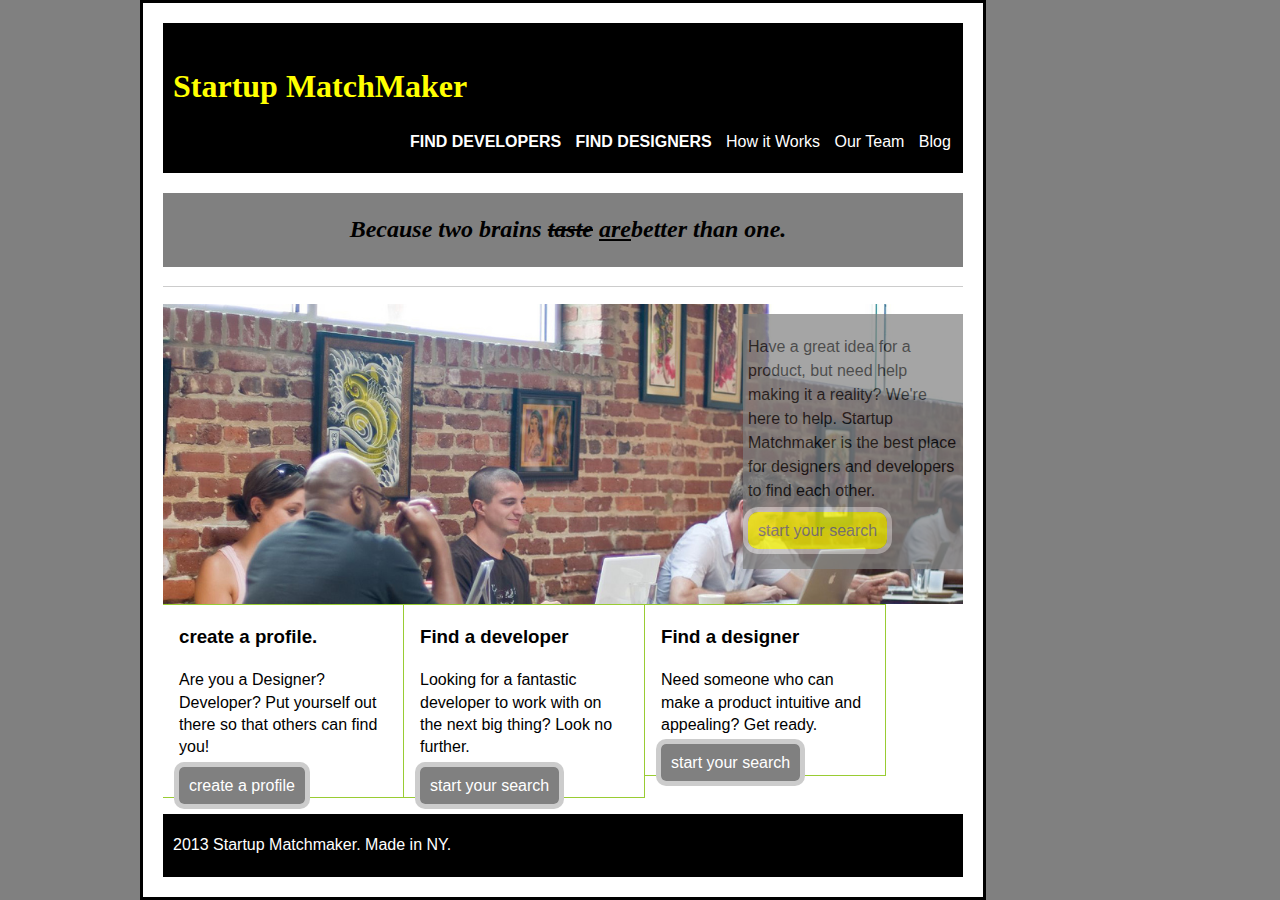
<file: index.html>
<!DOCTYPE html>
<!--[if lt IE 7]>      <html class="no-js lt-ie9 lt-ie8 lt-ie7"> <![endif]-->
<!--[if IE 7]>         <html class="no-js lt-ie9 lt-ie8"> <![endif]-->
<!--[if IE 8]>         <html class="no-js lt-ie9"> <![endif]-->
<!--[if gt IE 8]><!-->
<html class="no-js">
<!--<![endif]-->

<head>
    <meta charset="utf-8">
    <meta http-equiv="X-UA-Compatible" content="IE=edge">
    <title>Startup Matchmaker</title>
    <meta name="description" content="">
    <meta name="viewport" content="width=device-width, initial-scale=1">

    <!-- Place favicon.ico and apple-touch-icon.png in the root directory -->

    <link rel="stylesheet" href="css/normalize.css">
    <link rel="stylesheet" href="css/main.css">
    <!--script src="js/vendor/modernizr-2.6.2.min.js"></script-->
    <link rel="stylesheet" href="css/style.css">

    <!--
    <link href='http://fonts.googleapis.com/css?family=Lato:100,300,400,700,900,400italic,700italic,900italic' rel='stylesheet' type='text/css'>
  -->
</head>

<body>
    <!--[if lt IE 7]>
            <p class="browsehappy">You are using an <strong>outdated</strong> browser. Please <a href="http://browsehappy.com/">upgrade your browser</a> to improve your experience.</p>
        <![endif]-->
    <article>
        <Header>
            <h1>Startup MatchMaker</h1>
            <Nav>
                <a href="#">
                    <strong>FIND DEVELOPERS</strong>
                </a>
                <a href="#">
                    <strong>FIND DESIGNERS</strong>
                </a>
                <a href="#">How it Works</a>
                <a href="#">Our Team</a>
                <a href="#">Blog</a>
            </Nav>
        </Header>

        <div class="sub-header">
            <h2>Because two brains
                <del>taste</del>
                <u>are</u>better than one.</h2>
            <hr>
        </div>

        <div class="banner-area">




            <aside>
                <p>Have a great idea for a product, but need help making it a reality? We're here to help. Startup Matchmaker is the best place for designers and developers to find each other.</p>

                <a href="#" class="button-side">start your search</a>
            </aside>

        </div>



        <div class="bottom-panel">
            <span class="left-panel">
                <p>
                    <h3>create a profile.</h3>Are you a Designer? Developer? Put yourself out there so that others can find you!</p>
                <a href="#" class="button">create a profile</a>
            </span>

            <span class="centre-panel">
                <p>
                    <h3>Find a developer</h3>Looking for a fantastic developer to work with on the next big thing? Look no further.</p>
                <a href="#" class="button">start your search</a>
            </span>
            <span class="right-panel">
                <p>
                    <h3>Find a designer</h3>Need someone who can make a product intuitive and appealing? Get ready.</p>
                <a href="#" class="button">start your search</a>
            </span>
        </div>

        <div>
            <footer>2013 Startup Matchmaker. Made in NY.</footer>
        </div>



    </article>
</body>

</html>
</file>
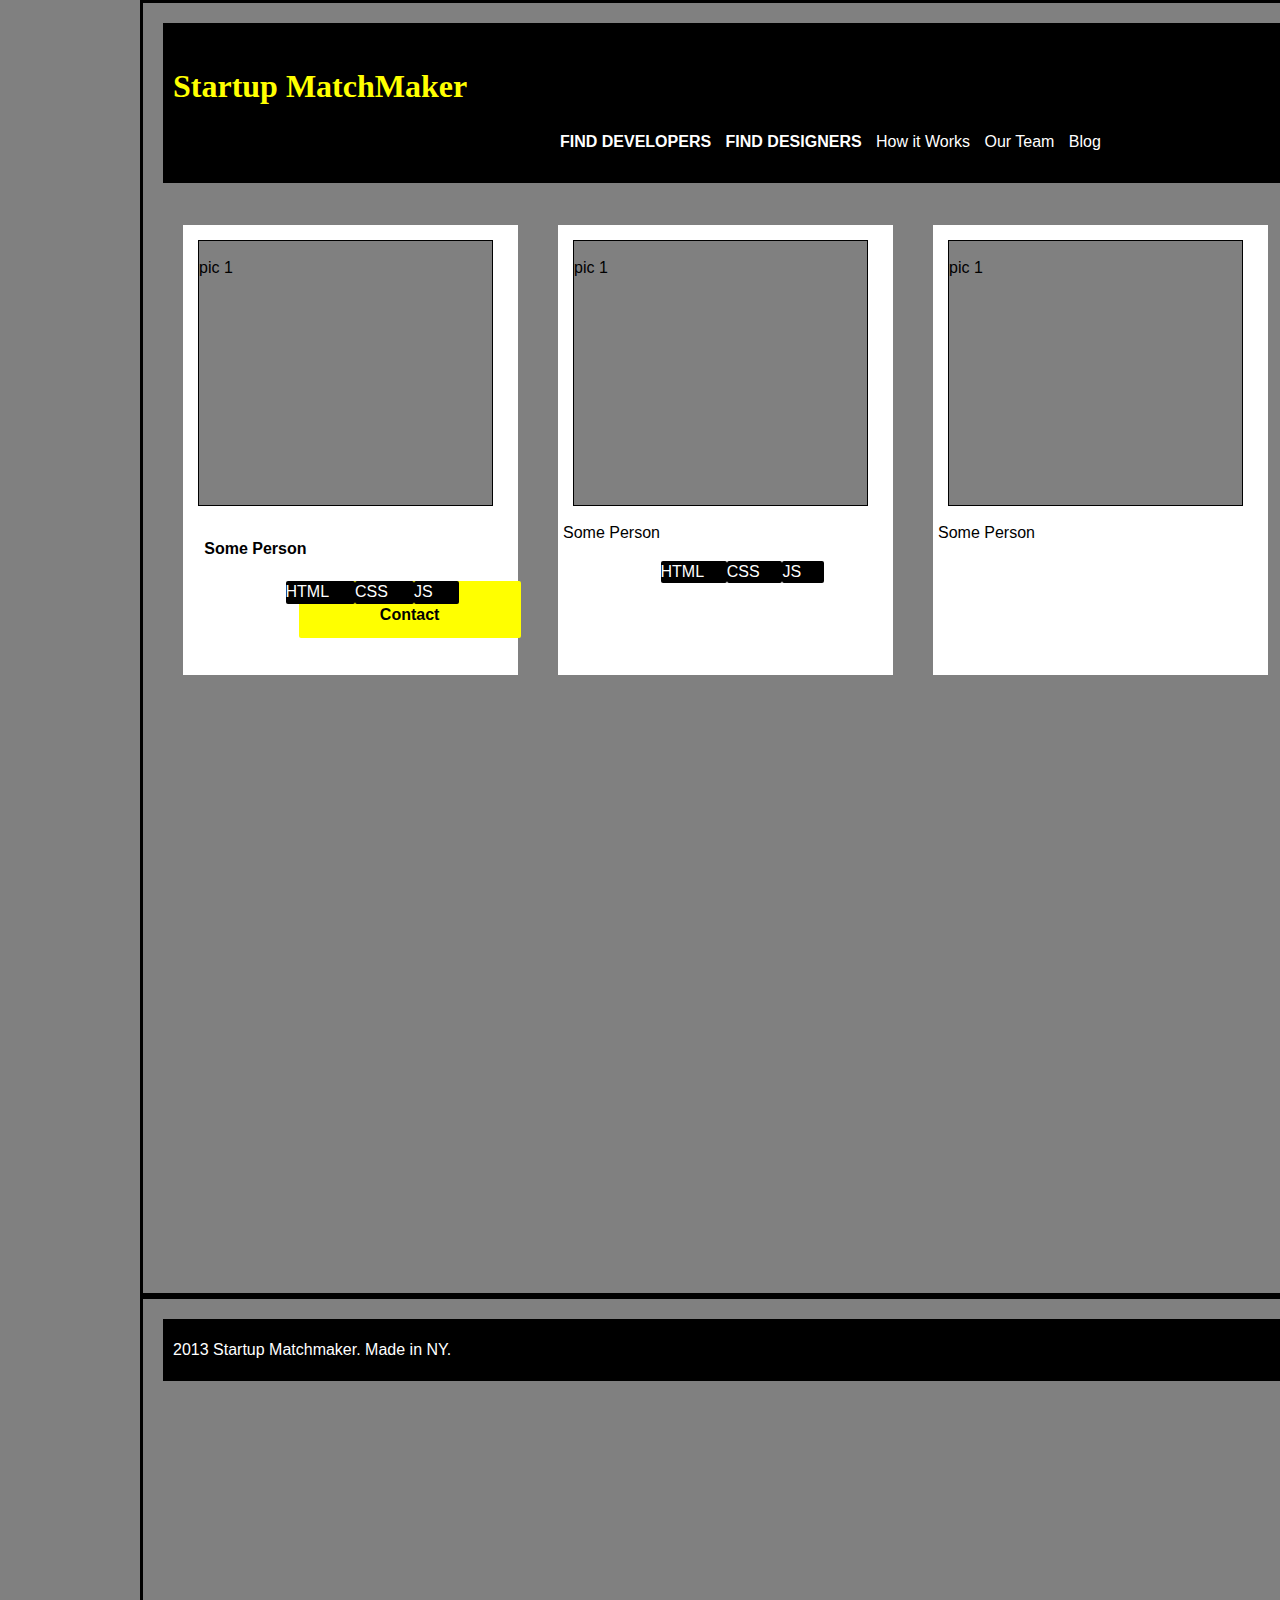
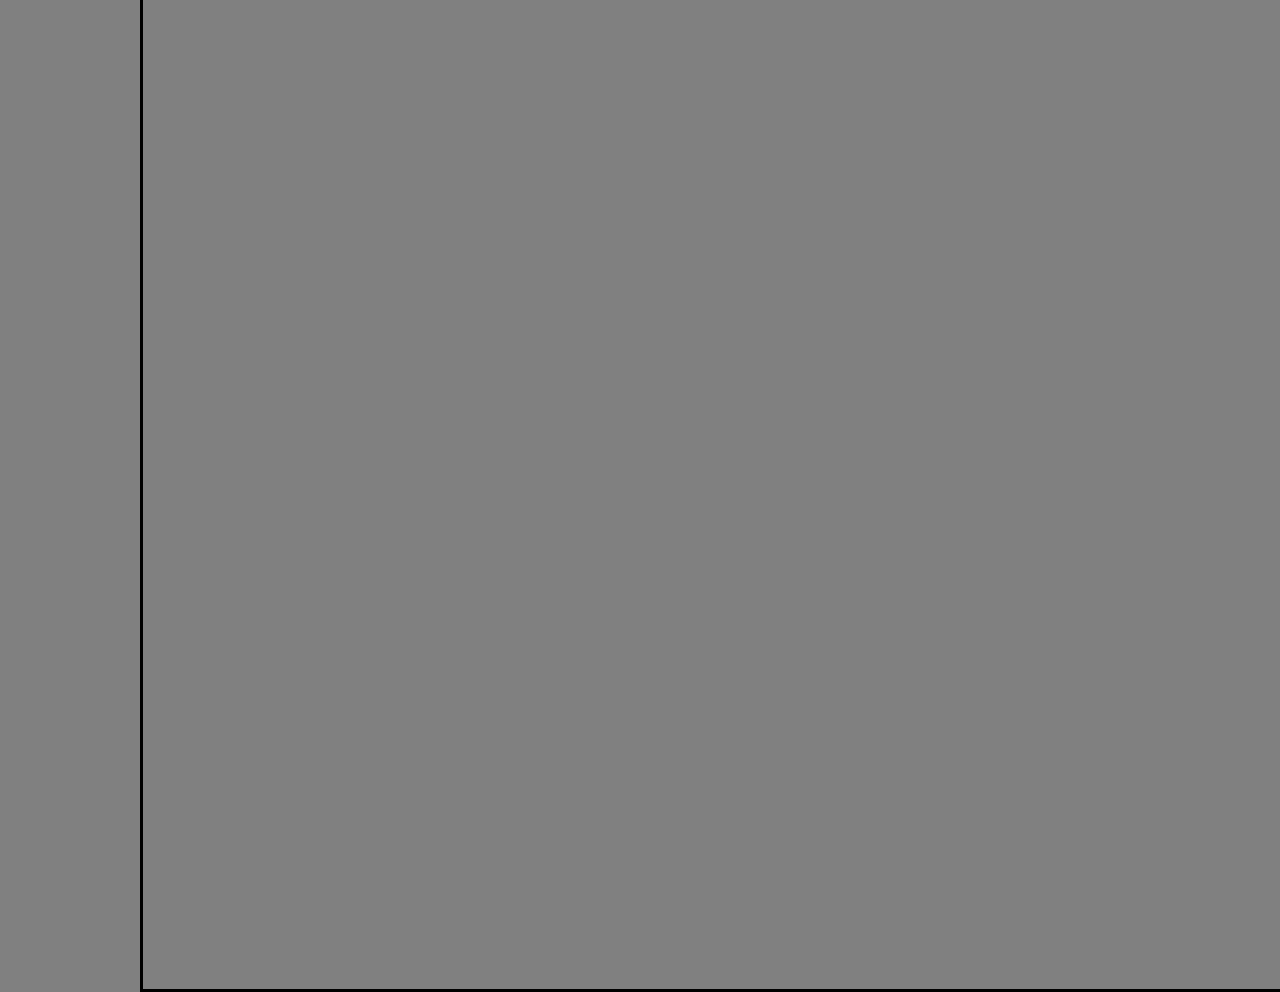
<file: developers.html>
<!DOCTYPE html>
<!--[if lt IE 7]>      <html class="no-js lt-ie9 lt-ie8 lt-ie7"> <![endif]-->
<!--[if IE 7]>         <html class="no-js lt-ie9 lt-ie8"> <![endif]-->
<!--[if IE 8]>         <html class="no-js lt-ie9"> <![endif]-->
<!--[if gt IE 8]><!-->
<html class="no-js">
<!--<![endif]-->

<head>
    <meta charset="utf-8">
    <meta http-equiv="X-UA-Compatible" content="IE=edge">
    <title>Find developers on startup</title>
    <meta name="description" content="">
    <meta name="viewport" content="width=device-width, initial-scale=1">

    <!-- Place favicon.ico and apple-touch-icon.png in the root directory -->

    <link rel="stylesheet" href="css/normalize.css">
    <link rel="stylesheet" href="css/main.css">
    <!--script src="js/vendor/modernizr-2.6.2.min.js"></script-->
    <link rel="stylesheet" href="css/dev-style.css">

    <!--
    <link href='http://fonts.googleapis.com/css?family=Lato:100,300,400,700,900,400italic,700italic,900italic' rel='stylesheet' type='text/css'>
  -->
</head>

<body>
    <!--[if lt IE 7]>
            <p class="browsehappy">You are using an <strong>outdated</strong> browser. Please <a href="http://browsehappy.com/">upgrade your browser</a> to improve your experience.</p>
        <![endif]-->
    <article>
        <Header>
            <h1>Startup MatchMaker</h1>
            <Nav>
                <a href="#">
                    <strong>FIND DEVELOPERS</strong>
                </a>
                <a href="#">
                    <strong>FIND DESIGNERS</strong>
                </a>
                <a href="#">How it Works</a>
                <a href="#">Our Team</a>
                <a href="#">Blog</a>
            </Nav>
        </Header>

        <ui class="profile-panel">
            <li>
                <div class="dev-panel">
                    <div class="picture">
                        <p>pic 1</p>
                    </div>
                    <div class="dev-panel-content">
                        <h4>Some Person</h4>
                        <nav class="panel-nav">
                            <a href="#" class="small-button">HTML</a>
                            <a href="#" class="small-button">CSS</a>
                            <a href="#" class="small-button">JS</a>
                            <h4>
                                <a href="#" class="medium-button">Contact</a>
                            </h4>

                    </div>
                    </span>
                </div>
            </li>
            <li>
                <div class="dev-panel">
                    <div class="picture">
                        <p>pic 1</p>
                    </div>
                    <p>
                        Some Person</p>
                    <nav>
                        <a href="#" class="small-button">HTML</a>
                        <a href="#" class="small-button">CSS</a>
                        <a href="#" class="small-button">JS</a>
                    </nav>

                    <a href="#" class="button">Contact</a>
                    </span>
                </div>
            </li>
            <li>
                <div class="dev-panel">
                    <div class="picture">
                        <p>pic 1</p>
                    </div>
                    <p>
                        Some Person</p>
                    <nav>
                        <a href="#">HTML</a>
                        <a href="#">CSS</a>
                        <a href="#">JS</a>
                    </nav>
                    <a href="#" class="button">Contact</a>
                    </span>
                </div>
            </li>

        </ui>

    </article>
    <article>
        <div>
            <footer>2013 Startup Matchmaker. Made in NY.</footer>
        </div>
    </article>


</body>

</html>
</file>
<file: css/main.css>
/*! HTML5 Boilerplate v4.3.0 | MIT License | http://h5bp.com/ */

/*
 * What follows is the result of much research on cross-browser styling.
 * Credit left inline and big thanks to Nicolas Gallagher, Jonathan Neal,
 * Kroc Camen, and the H5BP dev community and team.
 */

/* ==========================================================================
   Base styles: opinionated defaults
   ========================================================================== */

html,
button,
input,
select,
textarea {
    color: #222;
}

html {
    font-size: 1em;
    line-height: 1.4;
}

/*
 * Remove text-shadow in selection highlight: h5bp.com/i
 * These selection rule sets have to be separate.
 * Customize the background color to match your design.
 */

::-moz-selection {
    background: #b3d4fc;
    text-shadow: none;
}

::selection {
    background: #b3d4fc;
    text-shadow: none;
}

/*
 * A better looking default horizontal rule
 */

hr {
    display: block;
    height: 1px;
    border: 0;
    border-top: 1px solid #ccc;
    margin: 1em 0;
    padding: 0;
}

/*
 * Remove the gap between images, videos, audio and canvas and the bottom of
 * their containers: h5bp.com/i/440
 */

audio,
canvas,
img,
video {
    vertical-align: middle;
}

/*
 * Remove default fieldset styles.
 */

fieldset {
    border: 0;
    margin: 0;
    padding: 0;
}

/*
 * Allow only vertical resizing of textareas.
 */

textarea {
    resize: vertical;
}

/* ==========================================================================
   Browse Happy prompt
   ========================================================================== */

.browsehappy {
    margin: 0.2em 0;
    background: #ccc;
    color: #000;
    padding: 0.2em 0;
}

/* ==========================================================================
   Author's custom styles
   ========================================================================== */

















/* ==========================================================================
   Helper classes
   ========================================================================== */

/*
 * Image replacement
 */

.ir {
    background-color: transparent;
    border: 0;
    overflow: hidden;
    /* IE 6/7 fallback */
    *text-indent: -9999px;
}

.ir:before {
    content: "";
    display: block;
    width: 0;
    height: 150%;
}

/*
 * Hide from both screenreaders and browsers: h5bp.com/u
 */

.hidden {
    display: none !important;
    visibility: hidden;
}

/*
 * Hide only visually, but have it available for screenreaders: h5bp.com/v
 */

.visuallyhidden {
    border: 0;
    clip: rect(0 0 0 0);
    height: 1px;
    margin: -1px;
    overflow: hidden;
    padding: 0;
    position: absolute;
    width: 1px;
}

/*
 * Extends the .visuallyhidden class to allow the element to be focusable
 * when navigated to via the keyboard: h5bp.com/p
 */

.visuallyhidden.focusable:active,
.visuallyhidden.focusable:focus {
    clip: auto;
    height: auto;
    margin: 0;
    overflow: visible;
    position: static;
    width: auto;
}

/*
 * Hide visually and from screenreaders, but maintain layout
 */

.invisible {
    visibility: hidden;
}

/*
 * Clearfix: contain floats
 *
 * For modern browsers
 * 1. The space content is one way to avoid an Opera bug when the
 *    `contenteditable` attribute is included anywhere else in the document.
 *    Otherwise it causes space to appear at the top and bottom of elements
 *    that receive the `clearfix` class.
 * 2. The use of `table` rather than `block` is only necessary if using
 *    `:before` to contain the top-margins of child elements.
 */

.clearfix:before,
.clearfix:after {
    content: " "; /* 1 */
    display: table; /* 2 */
}

.clearfix:after {
    clear: both;
}

/*
 * For IE 6/7 only
 * Include this rule to trigger hasLayout and contain floats.
 */

.clearfix {
    *zoom: 1;
}

/* ==========================================================================
   EXAMPLE Media Queries for Responsive Design.
   These examples override the primary ('mobile first') styles.
   Modify as content requires.
   ========================================================================== */

@media only screen and (min-width: 35em) {
    /* Style adjustments for viewports that meet the condition */
}

@media print,
       (-o-min-device-pixel-ratio: 5/4),
       (-webkit-min-device-pixel-ratio: 1.25),
       (min-resolution: 120dpi) {
    /* Style adjustments for high resolution devices */
}

/* ==========================================================================
   Print styles.
   Inlined to avoid required HTTP connection: h5bp.com/r
   ========================================================================== */

@media print {
    * {
        background: transparent !important;
        color: #000 !important; /* Black prints faster: h5bp.com/s */
        box-shadow: none !important;
        text-shadow: none !important;
    }

    a,
    a:visited {
        text-decoration: underline;
    }

    a[href]:after {
        content: " (" attr(href) ")";
    }

    abbr[title]:after {
        content: " (" attr(title) ")";
    }

    /*
     * Don't show links for images, or javascript/internal links
     */

    .ir a:after,
    a[href^="javascript:"]:after,
    a[href^="#"]:after {
        content: "";
    }

    pre,
    blockquote {
        border: 1px solid #999;
        page-break-inside: avoid;
    }

    thead {
        display: table-header-group; /* h5bp.com/t */
    }

    tr,
    img {
        page-break-inside: avoid;
    }

    img {
        max-width: 100% !important;
    }

    @page {
        margin: 0.5cm;
    }

    p,
    h2,
    h3 {
        orphans: 3;
        widows: 3;
    }

    h2,
    h3 {
        page-break-after: avoid;
    }
}
</file>
<file: css/style.css>
body {

    width: 1000px;

    margin: 0 auto;

    padding: 0px;

    background: gray;

}

article {

    width: 800px;

    background: white;

    color: black;

    border: solid black;

}

a {

    color: white;

    text-decoration: none;

    padding-right: 10px;

}

a:hover {

    color: yellow;

}

header {

    background: black;

    padding-left: 10px;

    padding-top: 20px;

    padding-bottom: 20px;

    border-bottom: solid, yellow;

}

nav {

    padding-left: 30%;

}

.sub-heading {

    background: gray;

}

.sub-heading > h2 > u {

    color: yellow;

}

h1 {

    color: yellow;

    font-family: 'times', serif;

}

h2 {

    padding-top: 20px;

    padding-bottom: 20px;

    padding-left: 10px;

    color: black;

    text-align: center;

    font-family: 'times', serif;

    font-style: italic;

    background: gray;

}

article {

    padding: 20px;

}

hr {

    color: yellow;

}

.banner-area {

    width: 100%;

    height: 300px;

    background-image: url(../images/coworking.jpg);

    background-size: 100%;

}

.banner-area aside {

    height: 250px;

    padding-top: 50px;

    padding-left: 10px;

    padding-right: 10px;

    padding-bottom: 30px;

    width: 215px;

    float: right;

    margin-top: 10px;

    padding: 5px 0 0 5px;

    opacity: 0.7;

    background: gray;

    line-height: 1.5em;

}

.banner-area .button-side {

    background: yellow;

    color: gray;

    height: 300px;

    width: 300px;

    margin-top: 10px;

    text-align: center;

    padding: 10px;

    border-radius: 10px;

    box-shadow: 0px 0px 0px 5px #ccc;

}

.bottom-panel {

    height: 200px;

    margin-bottom: 10px;

}

.left-panel {

    float: left;

    border-top: 1px solid #99CC33;

    border-right: 1px solid #99CC33;

    border-bottom: 1px solid #99CC33;

    padding-left: 2%;

    padding-right: 2%;

    width: 26%;

    display: table-cell;

}

.centre-panel {

    float: left;

    border-top: 1px solid #99CC33;

    border-right: 1px solid #99CC33;

    border-bottom: 1px solid #99CC33;

    width: 26%;

    padding-left: 2%;

    padding-right: 2%;

    display: table-cell;

}

.right-panel {

    float: left;

    border-top: 1px solid #99CC33;

    border-right: 1px solid #99CC33;

    border-bottom: 1px solid #99CC33;

    width: 26%;

    padding-left: 2%;

    padding-right: 2%;

    display: table-cell;

}

footer {

    padding-left: 10px;

    padding-top: 20px;

    padding-bottom: 20px;

    background: black;

    color: white;

}

.button {

    background: gray;

    height: 300px;

    width: 300px;

    padding: 10px;

    border-radius: 5px;

    box-shadow: 0px 0px 0px 5px #ccc;

}

/*old stuff */
</file>
<file: css/dev-style.css>
body {

    width: 1000px;

    margin: 0 auto;

    padding: 0px;

    background: gray;

}

article {

    width: 1300px;

    height: 1250px;

    color: black;

    border: solid black;

}

a {

    color: white;

    text-decoration: none;

    padding-right: 10px;

}

a:hover {

    color: yellow;

}

header {

    background: black;

    height: 120px;

    padding-left: 10px;

    padding-top: 20px;

    padding-bottom: 20px;

    border-bottom: solid, yellow;

}

nav {

    padding-left: 30%;

}

.sub-heading {

    background: gray;

}

.sub-heading > h2 > u {

    color: yellow;

}

h1 {

    color: yellow;

    font-family: 'times', serif;

}

h2 {

    padding-top: 20px;

    padding-bottom: 20px;

    padding-left: 10px;

    color: black;

    text-align: center;

    font-family: 'times', serif;

    font-style: italic;

    background: gray;

}

h4 {

    text-align: left;

    padding-left: 5%;

}

article {

    padding: 20px;

}

hr {

    color: yellow;

}

.banner-area .button-side {

    background: yellow;

    color: gray;

    height: 300px;

    width: 300px;

    margin-top: 10px;

    text-align: center;

    padding: 10px;

    border-radius: 10px;

    box-shadow: 0px 0px 0px 5px #ccc;

}

.profile-panel {

    margin-top: 20px;

    margin-left: 20px;

    margin-right: 20px;

    margin-bottom: 20px;

    width: 2215px;

    height: 1020px;

    list-style: none;

}

.profile-panel .dev-panel {

    margin-left: 20px;

    margin-top: 20px;

    margin-right: 20px;

    margin-bottom: 20px;

    float: left;

    vertical-align: baseline;

    width: 25%;

    height: 440px;

    padding-top: 5px;

    padding-left: 5px;

    padding-right: 5px;

    padding-bottom: 5px;

    background-color: white;

}

.picture {

    margin: 10px;

    width: 90%;

    height: 60%;

    border-left: 1px solid black;

    border-right: 1px solid black;

    border-top: 1px solid black;

    border-bottom: 1px solid black;

    background-color: gray;

}

.dev-panel-content {

    float: left;

    height: 40%;

    width: 100%;

}

.dev-panel-content > .panel-nav {

    width: 80%;

    height: 5%;

    margin-bottom: 5%;

}

.small-button {

    float: left;

    display: inline-block;

    background: black;

    padding-left: 0px;

    padding-right: 10%;

    font-style: normal;

    border-radius: 2px;

}

.medium-button {

    text-align: center;

    display: block;

    background: yellow;

    color: black;

    display: block;

    height: 10%;

    width: 80%;

    padding: 5%;

    font-style: normal;

    border-radius: 2px;

}

footer {

    padding-left: 10px;

    padding-top: 20px;

    padding-bottom: 20px;

    background: black;

    color: white;

}

/*old stuff */
</file>
